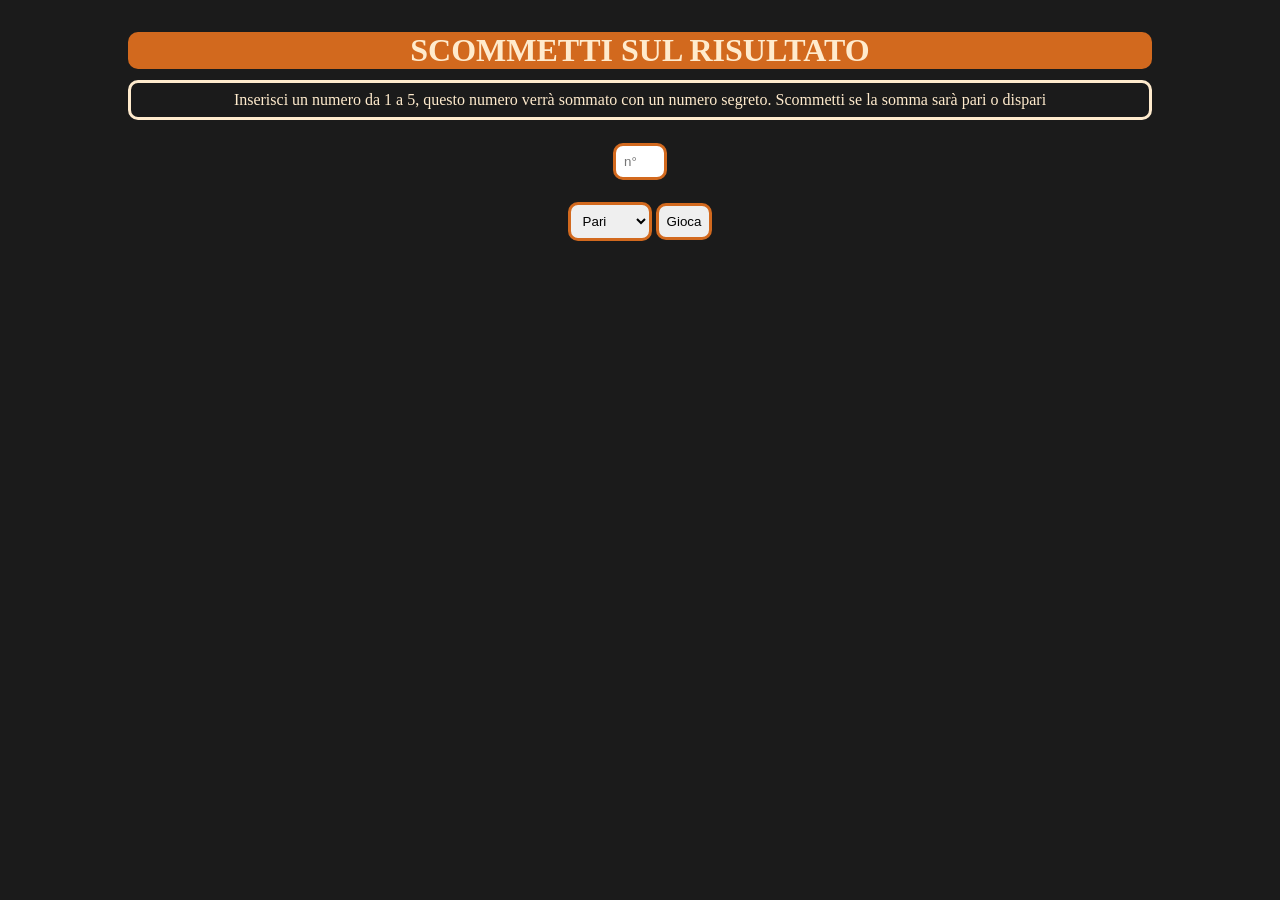
<file: pari_e_dispari/index.html>
<!DOCTYPE html>
<html lang="en">

<head>
    <meta charset="UTF-8">
    <meta name="viewport" content="width=device-width, initial-scale=1.0">
    <title>Pari e dispari</title>
    <link rel="stylesheet" href="./css/style.css">
</head>

<body>
    <div class="container">
        <h1>SCOMMETTI SUL RISULTATO</h1>
        <p class="description-game">Inserisci un numero da 1 a 5, questo numero verrà sommato con un numero segreto. Scommetti se la somma sarà
            pari o dispari</p>
        <form>
            <input type="number" id="input-numb" min="1" max="5" placeholder="n°" required><br>
            <select name="game" id="game">
                <option value="pari">Pari</option>
                <option value="dispari">Dispari</option>
            </select>
            <button type="submit">Gioca</button>
        </form>

        <h2></h2>
        <p id="result"></p>
    </div>
    <script src="./js/main.js"></script>
</body>

</html>
</file>
<file: pari_e_dispari/css/style.css>
* {
    margin: 0;
    padding: 0;
    box-sizing: border-box;
}
body{
    background-color: rgb(27, 27, 27);
}
.container{
    width: 80%;
    margin: 2rem auto;
    text-align: center;
    
    & *{
        margin: 0.7rem 0;
    } 
    
    & h1{
        background-color: chocolate;
        border-radius: 10px;
        color: blanchedalmond;
    }
    
    & .description-game{
        border-radius: 10px;
        border: 3px solid blanchedalmond;
        padding: 0.5rem;
        color: blanchedalmond;
    }

    & select, button, input{
        padding: 0.5rem;
        border: 3px solid chocolate;
        border-radius: 10px;
    }

    & h2{
        background-color: rgb(133, 34, 34);
        border-radius: 10px;
        color: blanchedalmond;
    }

    #result{
        color: blanchedalmond;
    }

}
</file>
